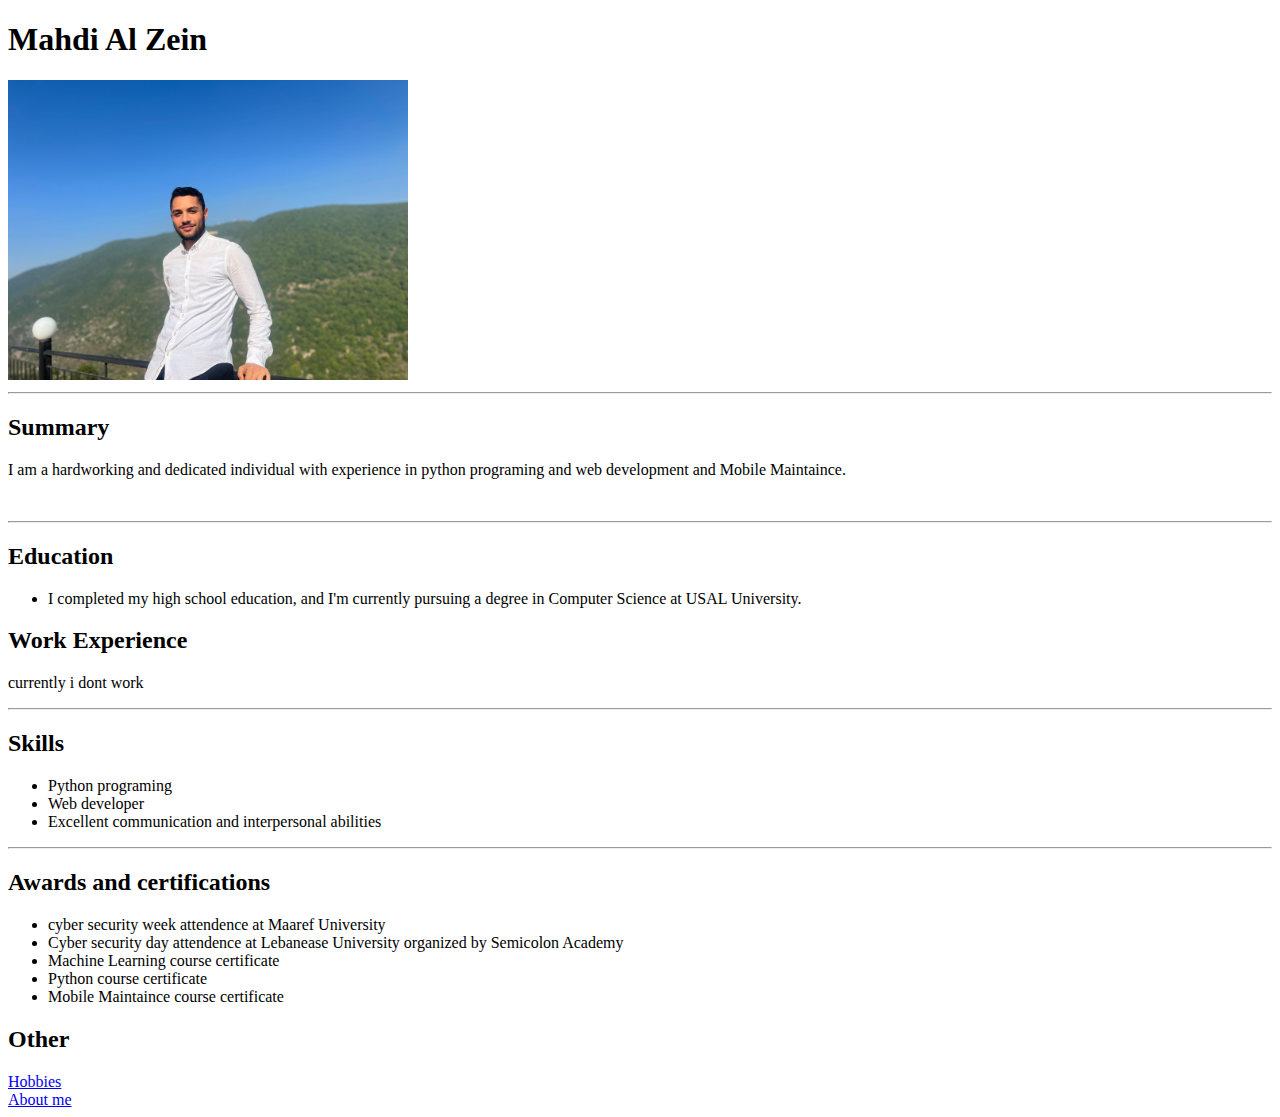
<file: index.html>
<!DOCTYPE html>
<html lang="en">
<head>
    <meta charset="UTF-8">
    <meta name="viewport" content="width=device-width, initial-scale=1.0">
    <title>My Resume</title>
</head>
<body>
   <h1>Mahdi Al Zein</h1> 
   <img src="./mahdi photo.jpg" height="300"/>
   <br>
   <hr>
   <h2>Summary</h2>
   <p>I am a hardworking and dedicated individual with experience in python programing and web development and Mobile Maintaince.</p>
   <br> 
   <hr>
   <h2>Education</h2>
   <ul>
    <li>I completed my high school education, and I'm currently pursuing a degree in Computer Science at USAL University.</li>
   </ul>
<h2>Work Experience</h2>
<p>currently i dont work</p>
<hr>
<h2>Skills</h2>
<ul>
    <li>Python programing</li>
    <li>Web developer</li>
    <li>Excellent communication and interpersonal abilities</li>
</ul>
<hr>
<h2>Awards and certifications</h2>
<ul>
    <li>cyber security week attendence at Maaref University</li>
    <li>Cyber security day attendence at Lebanease University organized by Semicolon Academy</li>
    <li>Machine Learning course certificate</li>
    <li>Python course certificate</li>
    <li>Mobile Maintaince course certificate</li>
</ul>
<h2>Other</h2>
<a href="./hobbies.html">Hobbies</a>
<br>
<a href="./aboutme.html">About me</a>

</body>
</html>
</file>
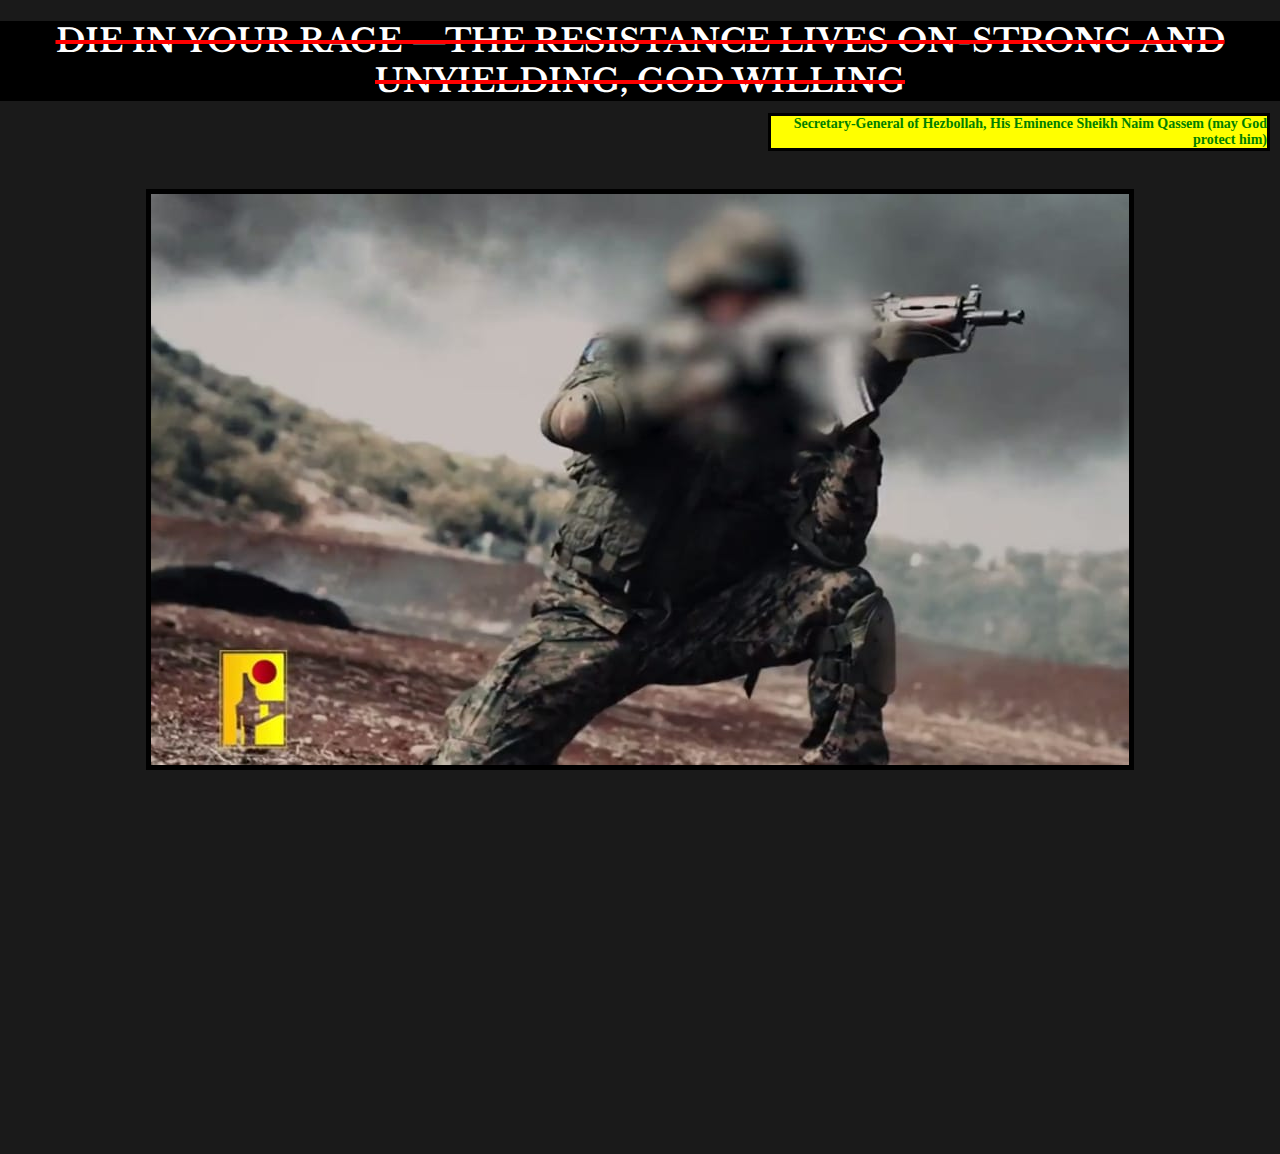
<file: poster/index.html>
<!-- 
  TODO: Create a motivational post website.
Style it how ever you like. 
Look at the goal image for inspiration.
But it must have the following features:
1. The main h1 text should be using the Regular Libre Baskerville Font from Google Fonts:
  https://fonts.google.com/specimen/Libre+Baskerville
2. The text should be white and background black.
3. Add your own image into the images folder inside assets. It should have a 5px white border.
4. The text should be center aligned.
5. Create a div to contain the h1, p and img elements. Adjust the margins so that the image and text are centered on the page. 
  Hint: You horizontally center a div by giving it a width of 50% and a margin-left of 25%.
  Hint: Set the image to have a width of 100% so it fills the div. 
6. Read about the text-transform property on MDN docs to make the h1 uppercase with CSS.
  https://developer.mozilla.org/en-US/docs/Web/CSS/text-transform 
-->

<!DOCTYPE html>
<html lang="en">
<head>
  <meta charset="UTF-8">
  <meta name="viewport" content="width=device-width, initial-scale=1.0">
  <title>poster</title>
  <link rel="stylesheet" href="./style.css"/>

  <link rel="preconnect" href="https://fonts.googleapis.com">
<link rel="preconnect" href="https://fonts.gstatic.com" crossorigin>
<link href="https://fonts.googleapis.com/css2?family=Caveat:wght@400..700&family=Libre+Baskerville:ital,wght@0,400;0,700;1,400&display=swap" rel="stylesheet">
</head>
<body>
  <div class="container"><h1>Die in your rage —The Resistance Lives On-Strong and Unyielding, God Willing</h1>
  <p id="Mz">Secretary-General of Hezbollah, His Eminence Sheikh Naim Qassem (may God protect him)</p>
<img src="./Hezbollah.jpg" height="300" class="image"/>
</div>
  
</body>
</html>
</file>
<file: poster/style.css>
body{

    margin: 0;
padding: 0;
display: flex;
justify-content: center;
min-height:100vh ;
background-color:#1a1a1a ;


}



h1{
  font-family: "Libre Baskerville", serif;
  font-weight: 700;
  font-style: normal;

  background-color: black;
  color:white;
  text-align: center;
  text-transform: uppercase;
  text-decoration:line-through;
  text-decoration-color:red;
  text-decoration-thickness:4px ;
}


.image{

    border:5px solid black;
    max-width: 80%;
    height: auto;
    display: block;
 
    margin:auto;
    margin-bottom: 30%;
    margin-top: 3%;
}
#Mz{

    text-align: end;
    text-align-last: right;
    font-size: 14px;
    font-weight: bolder;
    margin-top: -10px;
    margin-right: 10px;
    color:green;
    border: solid black;
    
    background-color: yellow;
    margin-left:60% ;
    
}
</file>
